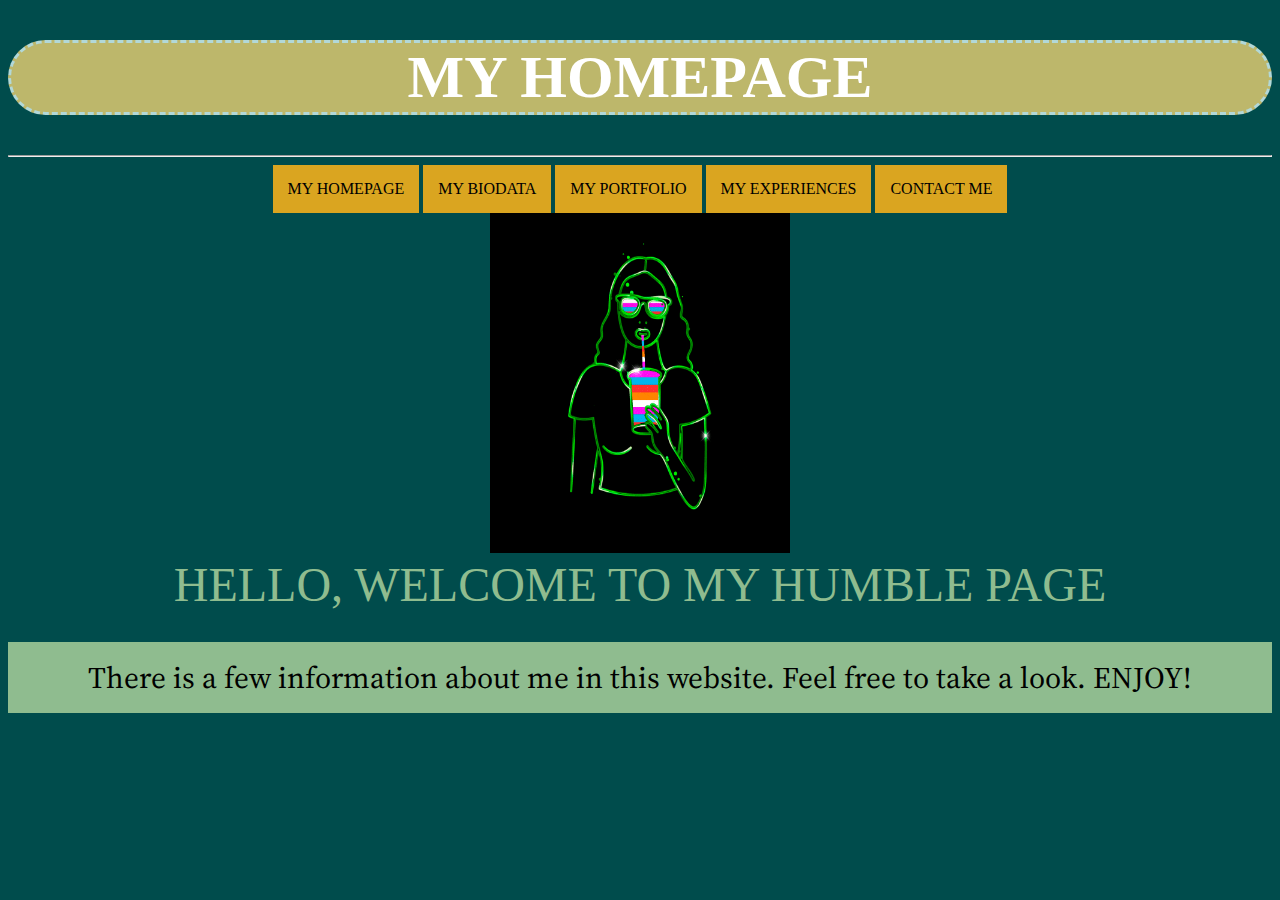
<file: index.html>
<!DOCTYPE html>
<html>
<head>
	<title>MY HOMEPAGE</title>
	<link rel="stylesheet" href="style.css">
	<link rel="preconnect" href="https://fonts.gstatic.com">
	<link href="https://fonts.googleapis.com/css2?family=Cormorant+Garamond:wght@600&family=Karla:wght@600&family=Redressed&family=Source+Serif+Pro&display=swap" rel="stylesheet">
</head>

<body>
<center><h1>MY HOMEPAGE</h1></center>

<hr><center>
	<a href="index.html" title="click this button to MY HOMEPAGE">MY HOMEPAGE</a>
	<a href="biodata.html" title="click this button to MY BIODATA">MY BIODATA</a>
	<a href="portfolio.html" title="click this button to MY PORTFOLIO">MY PORTFOLIO</a>
	<a href="experiences.html" title="click this button to MY EXPERIENCES">MY EXPERIENCES</a>
	<a href="contact me.html" title="click this button to CONTACT ME">CONTACT ME</a>
</center>

<center>
	<img src="one.gif" width="300px" height="340px"/>
</center></font>

<center><font face="STLiti" size="70px" color="darkseagreen">HELLO, WELCOME TO MY HUMBLE PAGE</font></center>

<p>There is a few information about me in this website. Feel free to take a look. ENJOY!</p>


</body>
</html>
</file>
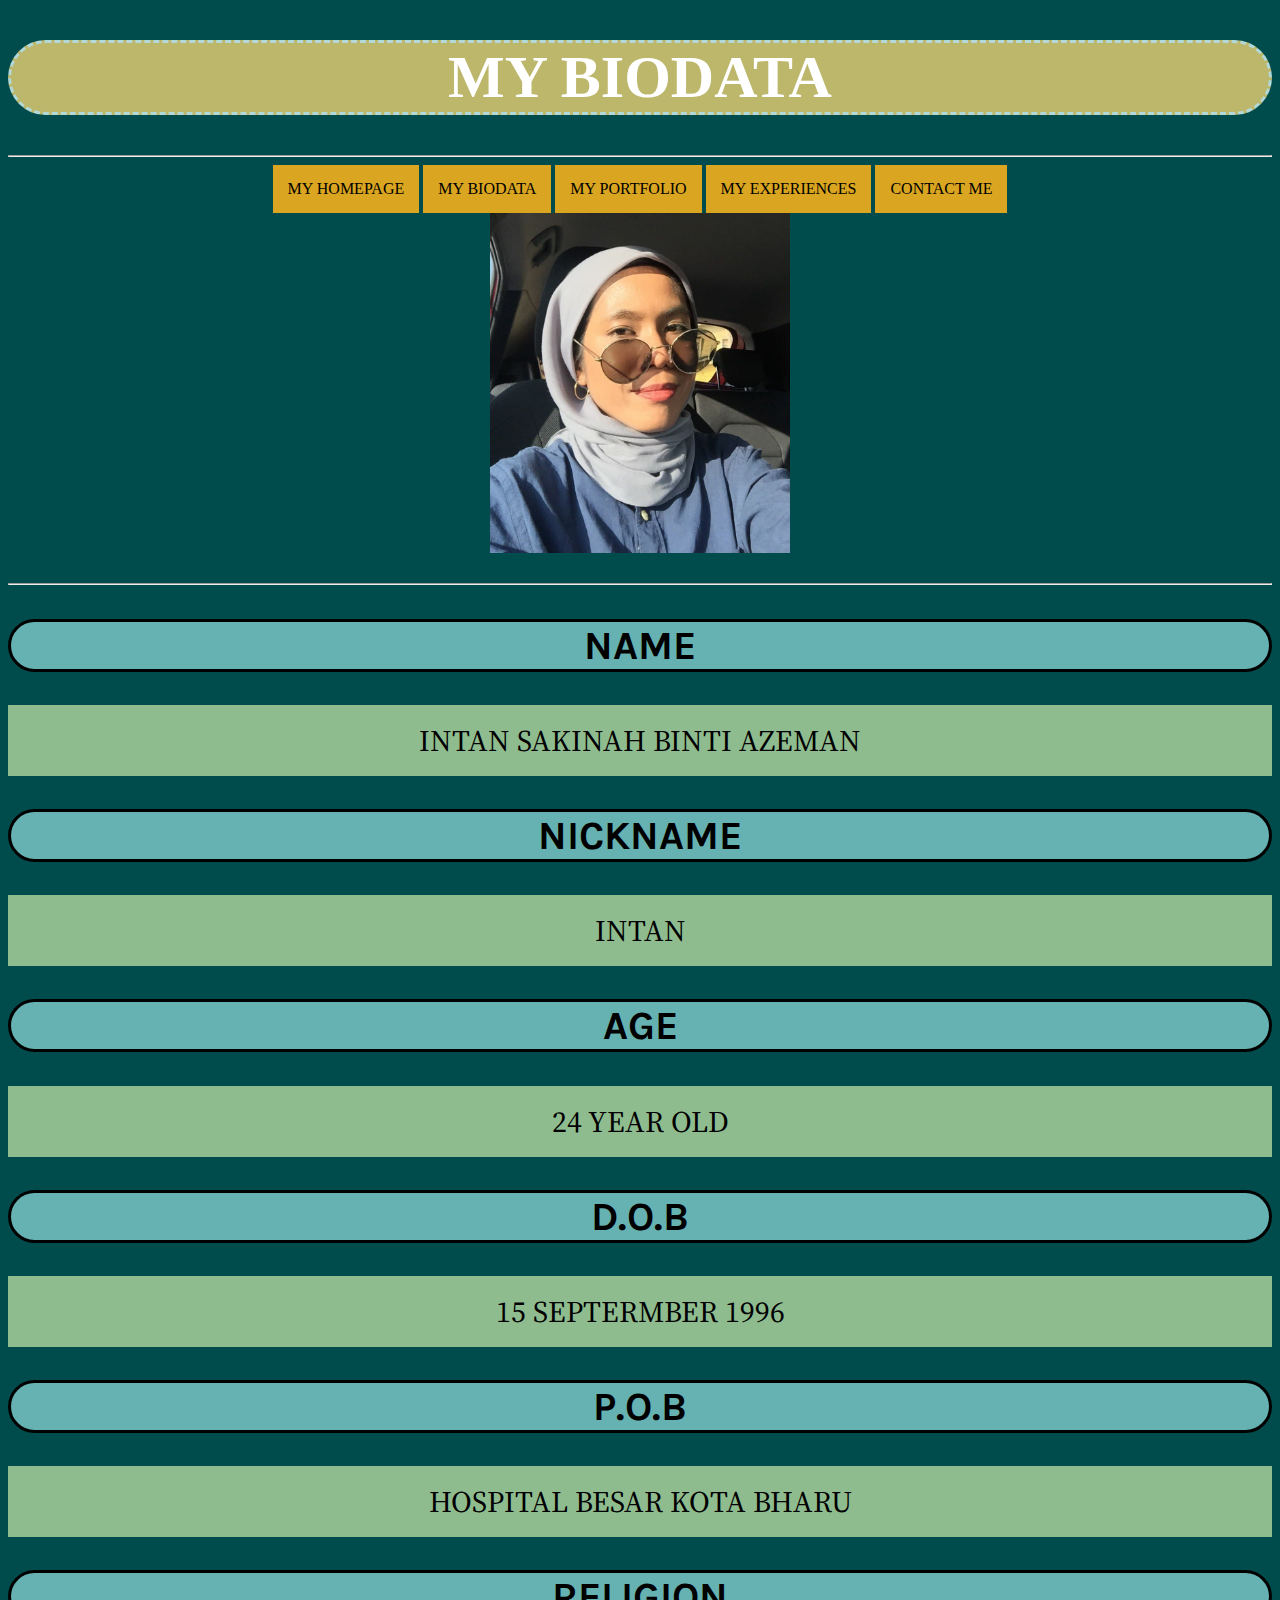
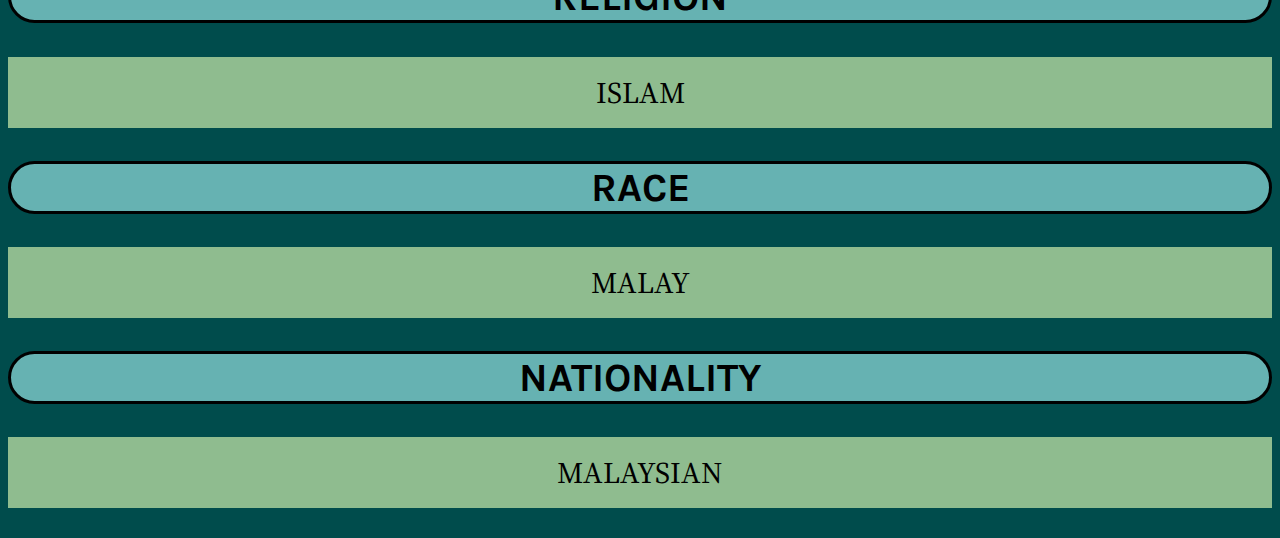
<file: biodata.html>
<!DOCTYPE html>
	<html>
		<head>
			<title>MY BIODATA</title>
			<link rel="stylesheet" type="text/css" href="style.css">
			<link rel="preconnect" href="https://fonts.gstatic.com">
			<link href="https://fonts.googleapis.com/css2?family=Cormorant+Garamond:wght@600&family=Karla:wght@600&family=Redressed&family=Source+Serif+Pro&display=swap" rel="stylesheet">
		</head>

<body>
<h1><center>MY BIODATA</center></h1>

<hr><center>
	<a href="index.html" title="click this button to MY HOMEPAGE">MY HOMEPAGE</a>
	<a href="biodata.html" title="click this button to MY BIODATA">MY BIODATA</a>
	<a href="portfolio.html" title="click this button to MY PORTFOLIO">MY PORTFOLIO</a>
	<a href="experiences.html" title="click this button to MY EXPERIENCES">MY EXPERIENCES</a>
	<a href="contact me.html" title="click this button to CONTACT ME">CONTACT ME</a>
</center>

<center>
	<img src="intancantik.jpg" width="300px" height="340px"> 
</center>
<br>
<hr>

<center>
	<h2>NAME</h2>
		<p>INTAN SAKINAH BINTI AZEMAN</p>
	<h2>NICKNAME</h2>
		<p>INTAN</p>
	<h2>AGE</h2>
		<p>24 YEAR OLD</p>
	<h2>D.O.B</h2>
		<p>15 SEPTERMBER 1996</p>
	<h2>P.O.B</h2>
		<p>HOSPITAL BESAR KOTA BHARU</p>
	<h2>RELIGION</h2>
		<p>ISLAM</p>
	<h2>RACE</h2>
		<p>MALAY</p>
	<h2>NATIONALITY</h2>
		<p>MALAYSIAN</p>
</center>

	
</body>
</html>
</file>
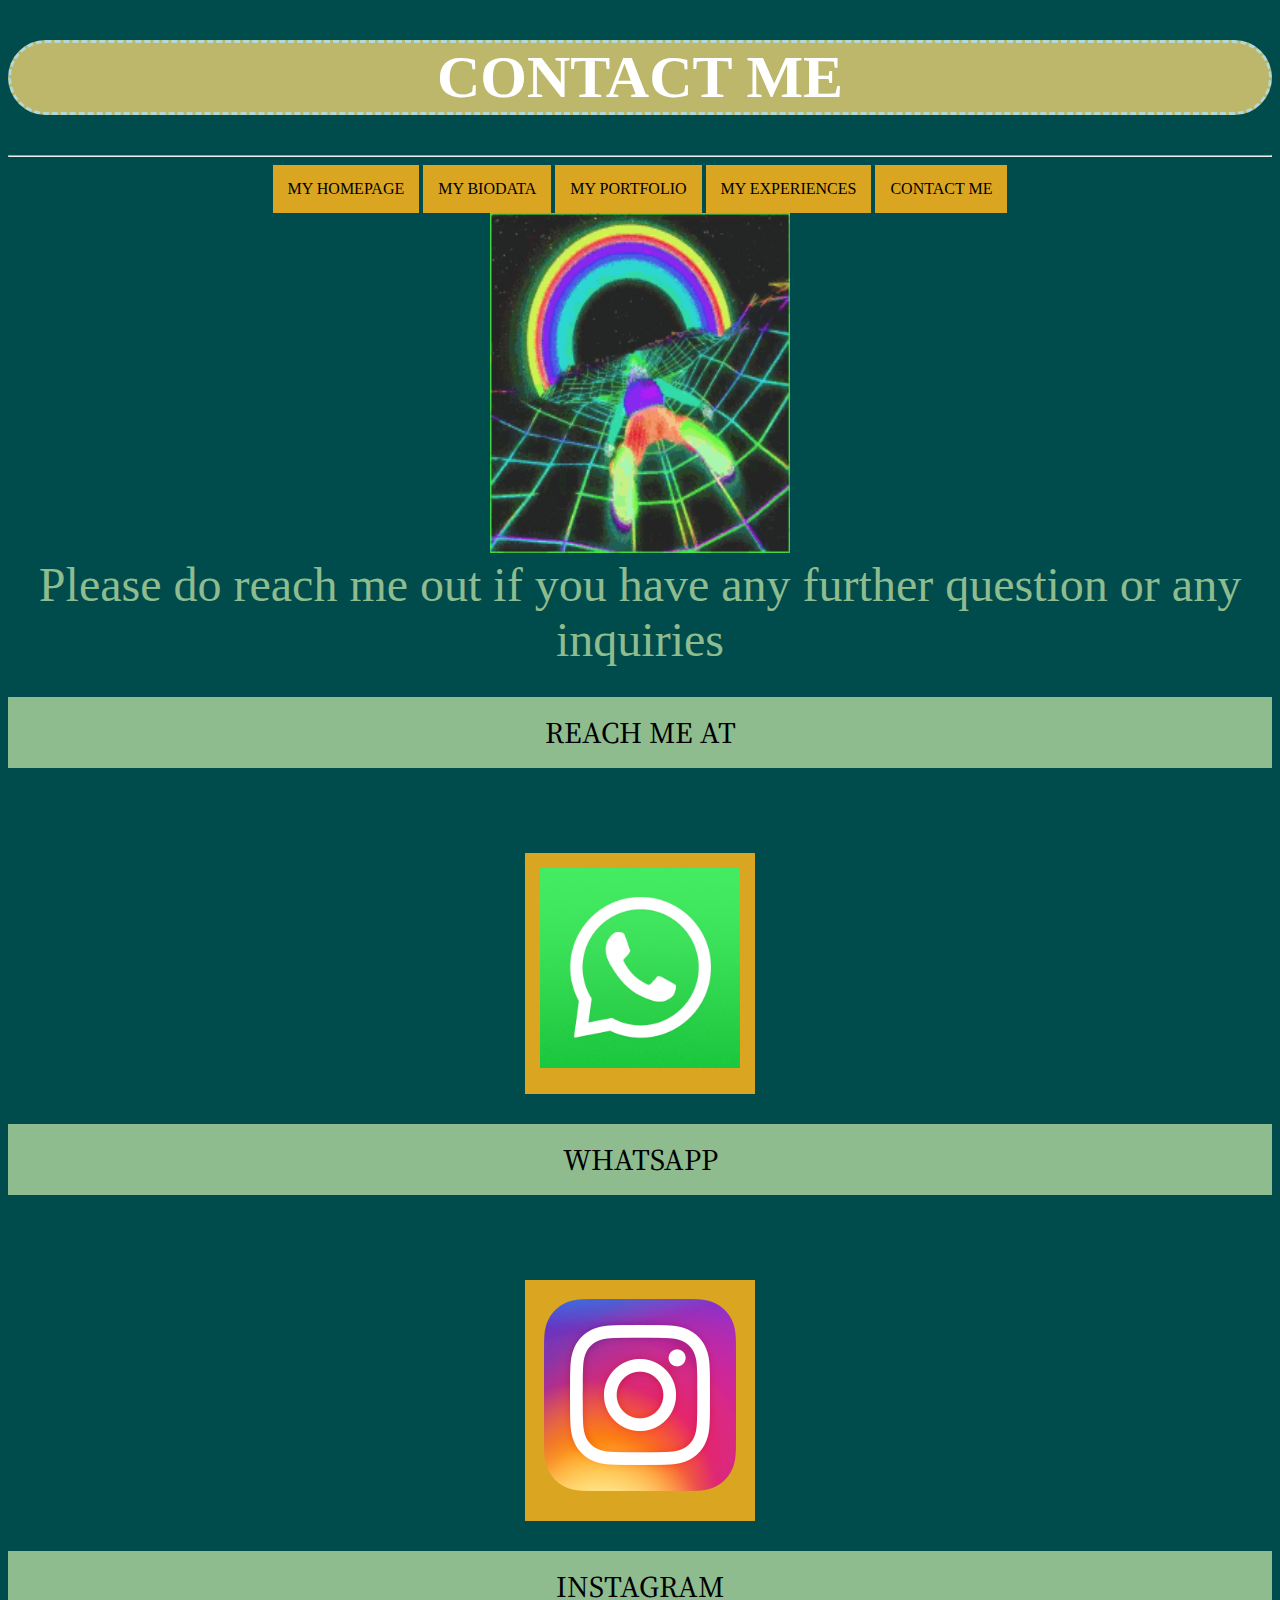
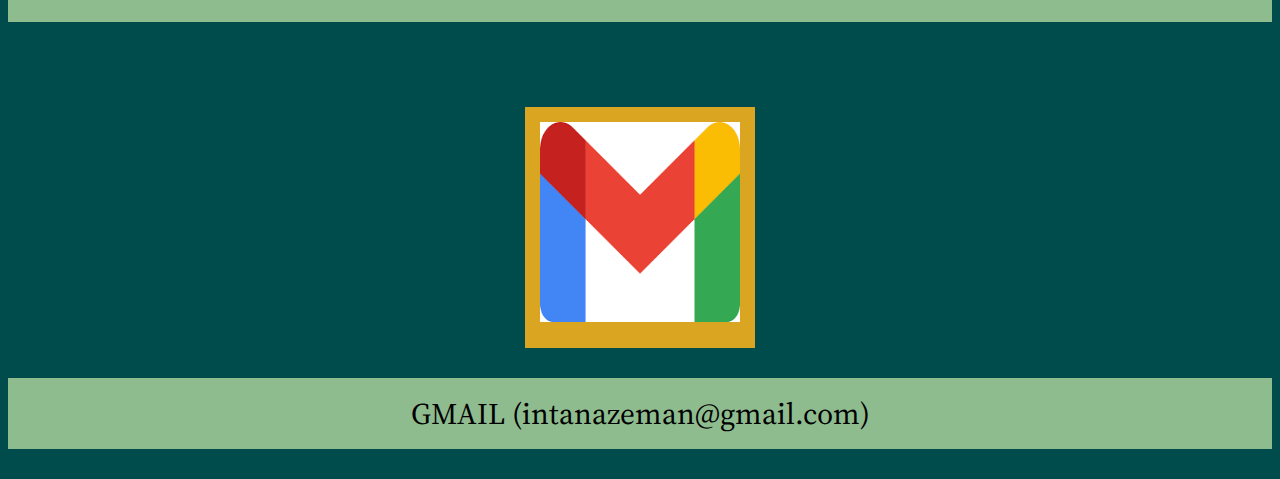
<file: contact me.html>
<!DOCTYPE html>
	<html>
		<head>
			<title>CONTACT ME</title>
			<link rel="stylesheet" href="style.css">
			<link rel="preconnect" href="https://fonts.gstatic.com">
<link href="https://fonts.googleapis.com/css2?family=Cormorant+Garamond:wght@600&family=Karla:wght@600&family=Redressed&family=Source+Serif+Pro&display=swap" rel="stylesheet">
		</head>

<body>
	<h1><center>CONTACT ME</h1></center>

<hr><center>
	<a href="index.html" title="click this button to MY HOMEPAGE">MY HOMEPAGE</a>
	<a href="biodata.html" title="click this button to MY BIODATA">MY BIODATA</a>
	<a href="portfolio.html" title="click this button to MY PORTFOLIO">MY PORTFOLIO</a>
	<a href="experiences.html" title="click this button to MY EXPERIENCES">MY EXPERIENCES</a>
	<a href="contact me.html" title="click this button to CONTACT ME">CONTACT ME</a>
</center>

<center>
	<img src="two.gif" width="300px" height="340px"/>
</center></font>

<center>
	<font face="STLiti" size="70px" color="darkseagreen">Please do reach me out if you have any further question or any inquiries
</center>

<center><p>REACH ME AT</p>
	<br><td><a href="https://web.whatsapp.com"> 
	<img src="whatsapp.png" width="200px" height="200px"></a></td>
	<p>WHATSAPP</p>
	<br><td><a href="https://www.instagram.com/apricotshyte/">
	<img src="insta.png" width="200px" width="200px"></a></td>
	<p>INSTAGRAM</p>
	<br><td><a href="https://mail.google.com">
	<img src="gmail.png" width="200" height="200px"></a></td>
	<p>GMAIL (intanazeman@gmail.com)</p>
</center>


</body>
</html>
</file>
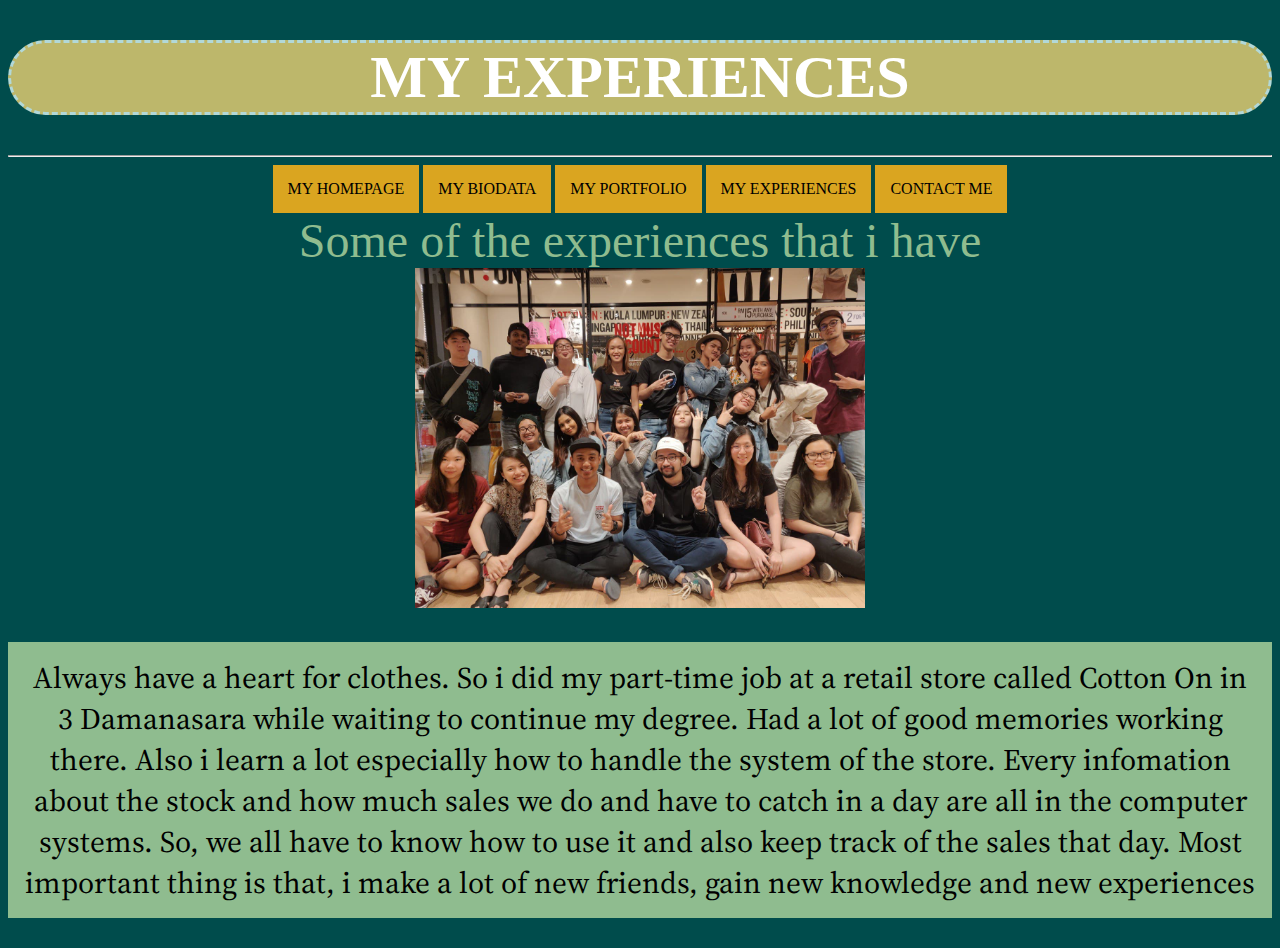
<file: experiences.html>
<!DOCTYPE html>
	<html>
		<head>
			<title>MY EXPERIENCES</title>
			<link rel="stylesheet" href="style.css">
<link href="https://fonts.googleapis.com/css2?family=Cormorant+Garamond:wght@600&family=Karla:wght@600&family=Redressed&family=Source+Serif+Pro&display=swap" rel="stylesheet">
		</head>

<body>
<h1><center>MY EXPERIENCES</center></h1>

<hr><center>
	<a href="index.html" title="click this button to MY HOMEPAGE">MY HOMEPAGE</a>
	<a href="biodata.html" title="click this button to MY BIODATA">MY BIODATA</a>
	<a href="portfolio.html" title="click this button to MY PORTFOLIO">MY PORTFOLIO</a>
	<a href="experiences.html" title="click this button to MY EXPERIENCES">MY EXPERIENCES</a>
	<a href="contact me.html" title="click this button to CONTACT ME">CONTACT ME</a>
</center>

<center>
	<font face="STLiti" size="70px" color="darkseagreen">Some of the experiences that i have</font>
</center>

<center>
	<img src="gang.jpg" width="450px" height="340px"/>
</center>
<p>Always have a heart for clothes. So i did my part-time job at a retail store called Cotton On in 3 Damanasara while waiting to continue my degree. Had a lot of good memories working there. Also i learn a lot especially how to handle the system of the store. Every infomation about the stock and how much sales we do and have to catch in a day are all in the computer systems. So, we all have to know how to use it and also keep track of the sales that day. Most important thing is that, i make a lot of new friends, gain new knowledge and new experiences</p>


</body>
</html>
</file>
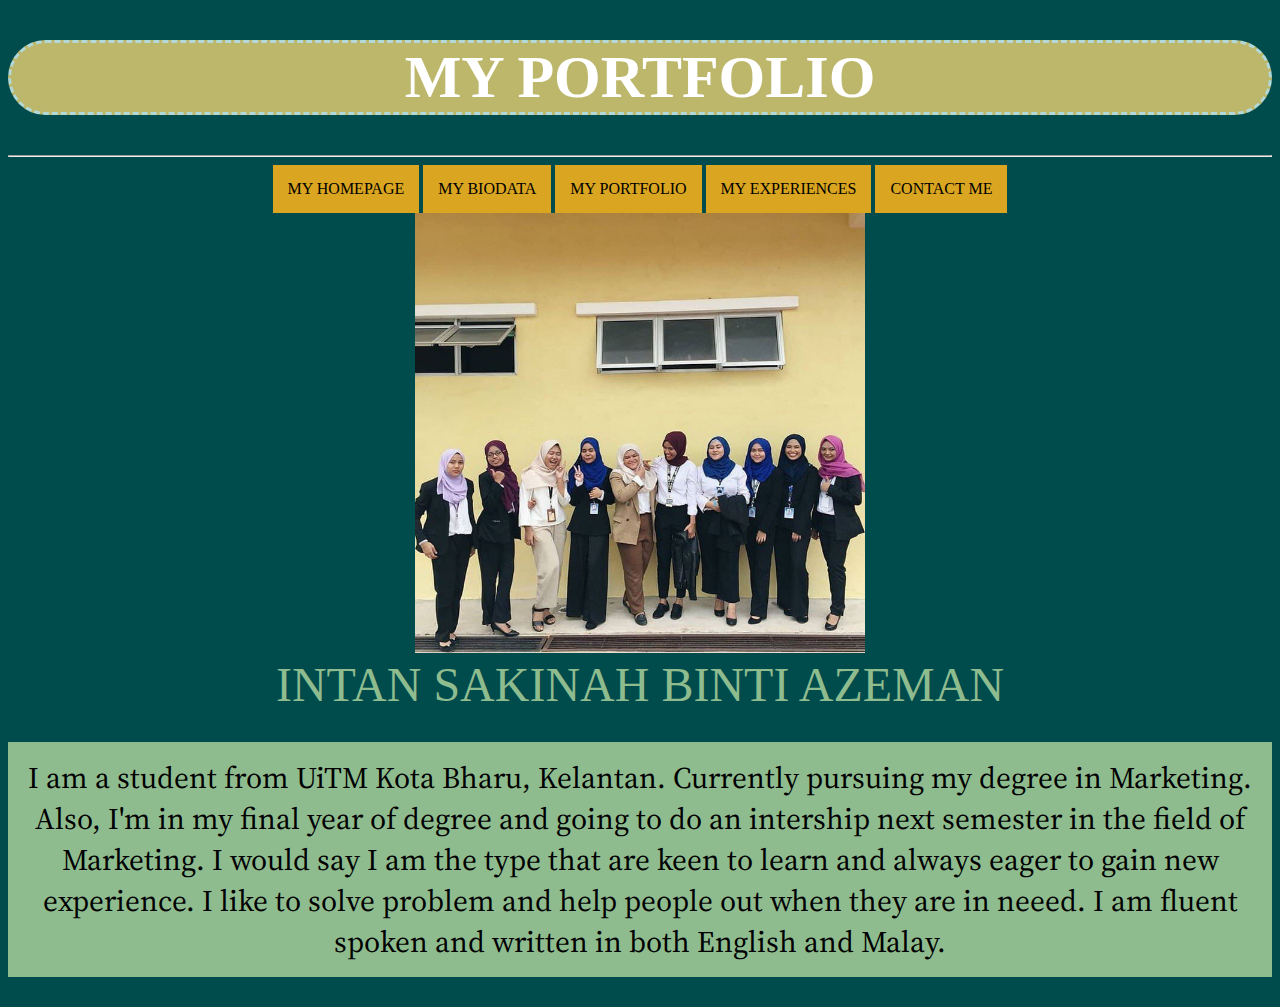
<file: portfolio.html>
<!DOCTYPE html>
	<html>
		<head>
			<title>MY PORTFOLIO</title>
			<link rel="stylesheet" href="style.css">
			<link rel="preconnect" href="https://fonts.gstatic.com">
<link href="https://fonts.googleapis.com/css2?family=Cormorant+Garamond:wght@600&family=Karla:wght@600&family=Redressed&family=Source+Serif+Pro&display=swap" rel="stylesheet">
		</head>

<body>
<h1><center>MY PORTFOLIO</center></h1>	

<hr><center>
	<a href="index.html" title="click this button to MY HOMEPAGE">MY HOMEPAGE</a>
	<a href="biodata.html" title="click this button to MY BIODATA">MY BIODATA</a>
	<a href="portfolio.html" title="click this button to MY PORTFOLIO">MY PORTFOLIO</a>
	<a href="experiences.html" title="click this button to MY EXPERIENCES">MY EXPERIENCES</a>
	<a href="contact me.html" title="click this button to CONTACT ME">CONTACT ME</a>
</center>

<center>
	<img src="friends.jpg" width="450px" height="440px"/>
</center>

<center>
	<font face="STLiti" size="70px" color="darkseagreen">INTAN SAKINAH BINTI AZEMAN</font>
</center>

<p>I am a student from UiTM Kota Bharu, Kelantan. Currently pursuing my degree in Marketing. Also, I'm in my final year of degree and going to do an intership next semester in the field of Marketing. I would say I am the type that are keen to learn and always eager to gain new experience. I like to solve problem and help people out when they are in neeed. I am fluent spoken and written in both English and Malay.</p>


</body>
</html>
</file>
<file: style.css>
body
	{
		background-color:#004c4c;
	}

h1
	{
		background-color:darkkhaki;
		font-family: 'Redressed', cursive; font-size: 60px;
		color: white;
		border: dashed;
		border-color:#b2d8d8;
		border-radius: 40px;
	}
h2
	{
		background-color: 	#66b2b2;
		font-family: 'Karla', sans-serif; font-size: 40px;
		color: black;
		text-align: center;
		border: solid;
		border-color: black;
		border-radius: 50px;
	}
p
	{
		background-color: darkseagreen;
		font-size: 30px;
		text-align: center;
		color: black;
		font-family: 'Source Serif Pro', serif;
		padding: 15px;
	}
a:link, a:visited
{
	background-color:goldenrod;
	color: black;
	text-align: center;
	text-decoration: none;
	display: inline-block;
	padding: 15px;
}
a:hover, a:active
{
	background-color: black;
	color: white;
}
</file>
